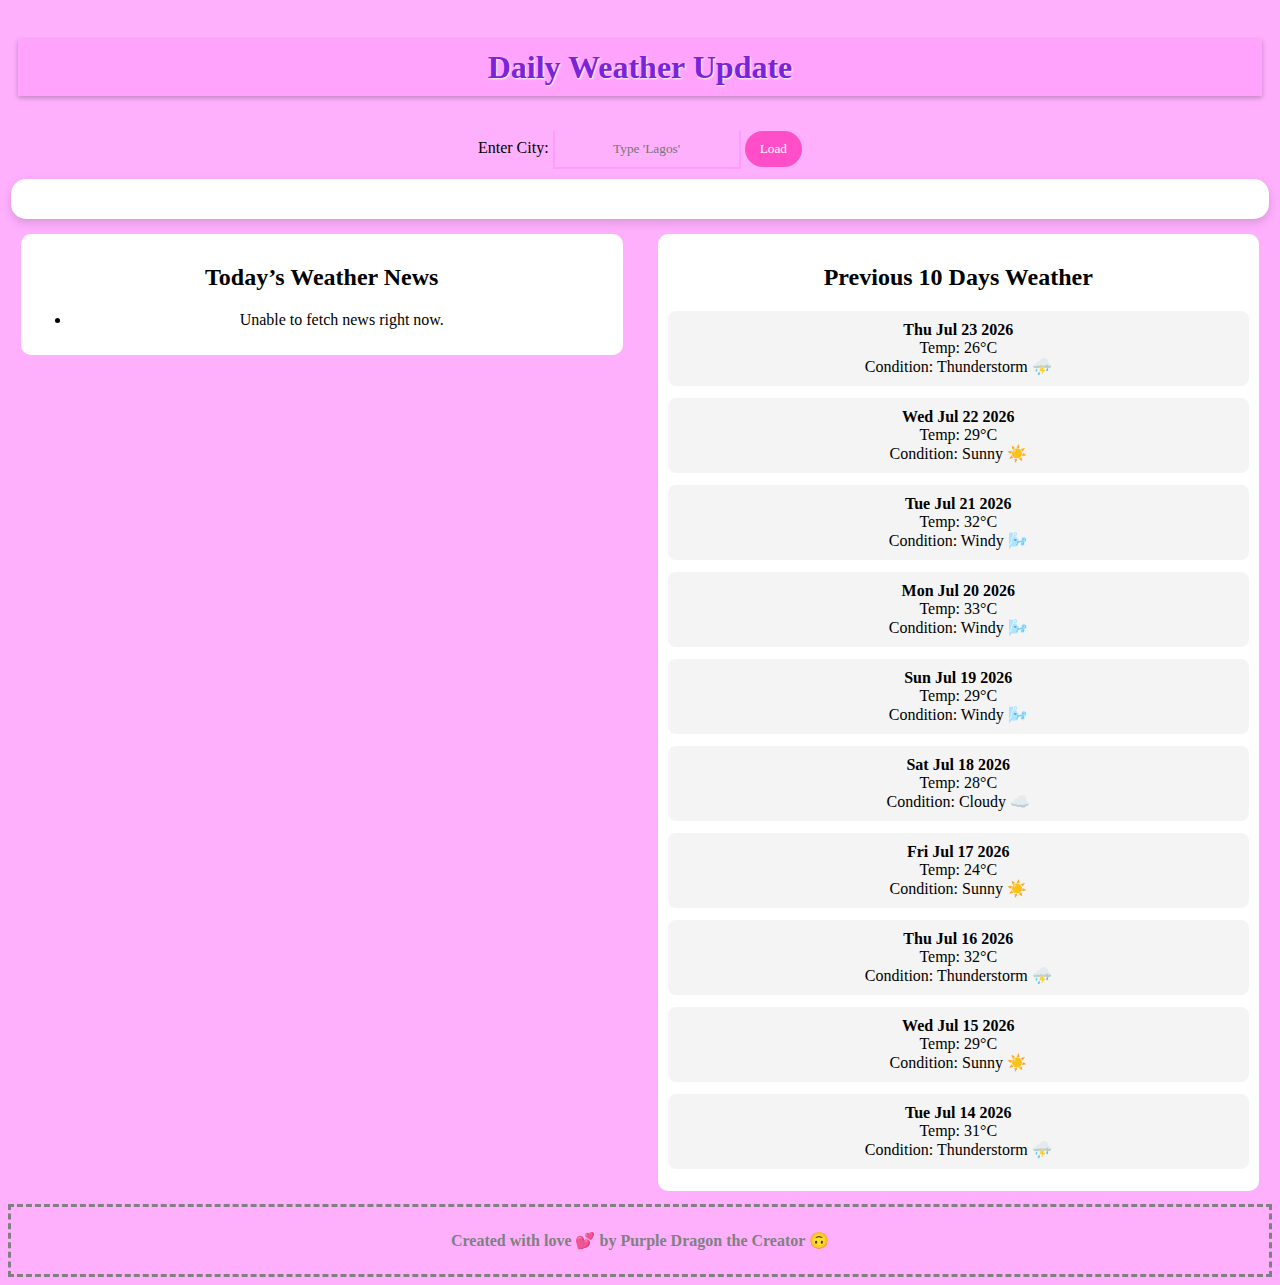
<file: index.html>
<!DOCTYPE html>
<html lang="en">
<head>
    <meta charset="UTF-8">
    <title>Daily Weather</title>
    <meta name="viewport" content="width=device-width, initial-scale=1.0">
    <link rel="stylesheet" href="index.css">
</head>
<body>
    <div class="head">    
        <h1>Daily Weather Update </h1>
    </div>

    <section id="current">
        <label for="cityInput">Enter City:</label>
        <input type="text" id="cityInput" placeholder="Type 'Lagos'" />
        <button id="getWeatherBtn">Load</button>
        <div id="weatherResult"></div>
    </section>

    <section id="content">
        <div class="weather_news">
            <h2>Today’s Weather News</h2>
            <ul id="newsList"></ul>
        </div>

        <div class="previousDays">
            <h2>Previous 10 Days Weather </h2>
            <div id="previous-weather"></div>
        </div>
    </section>

    <footer>
    <h4>Created with love 💕 by Purple Dragon the Creator 🙃</h4>
    </footer>

    <script src="index.js"></script>
</body>
</html>
</file>
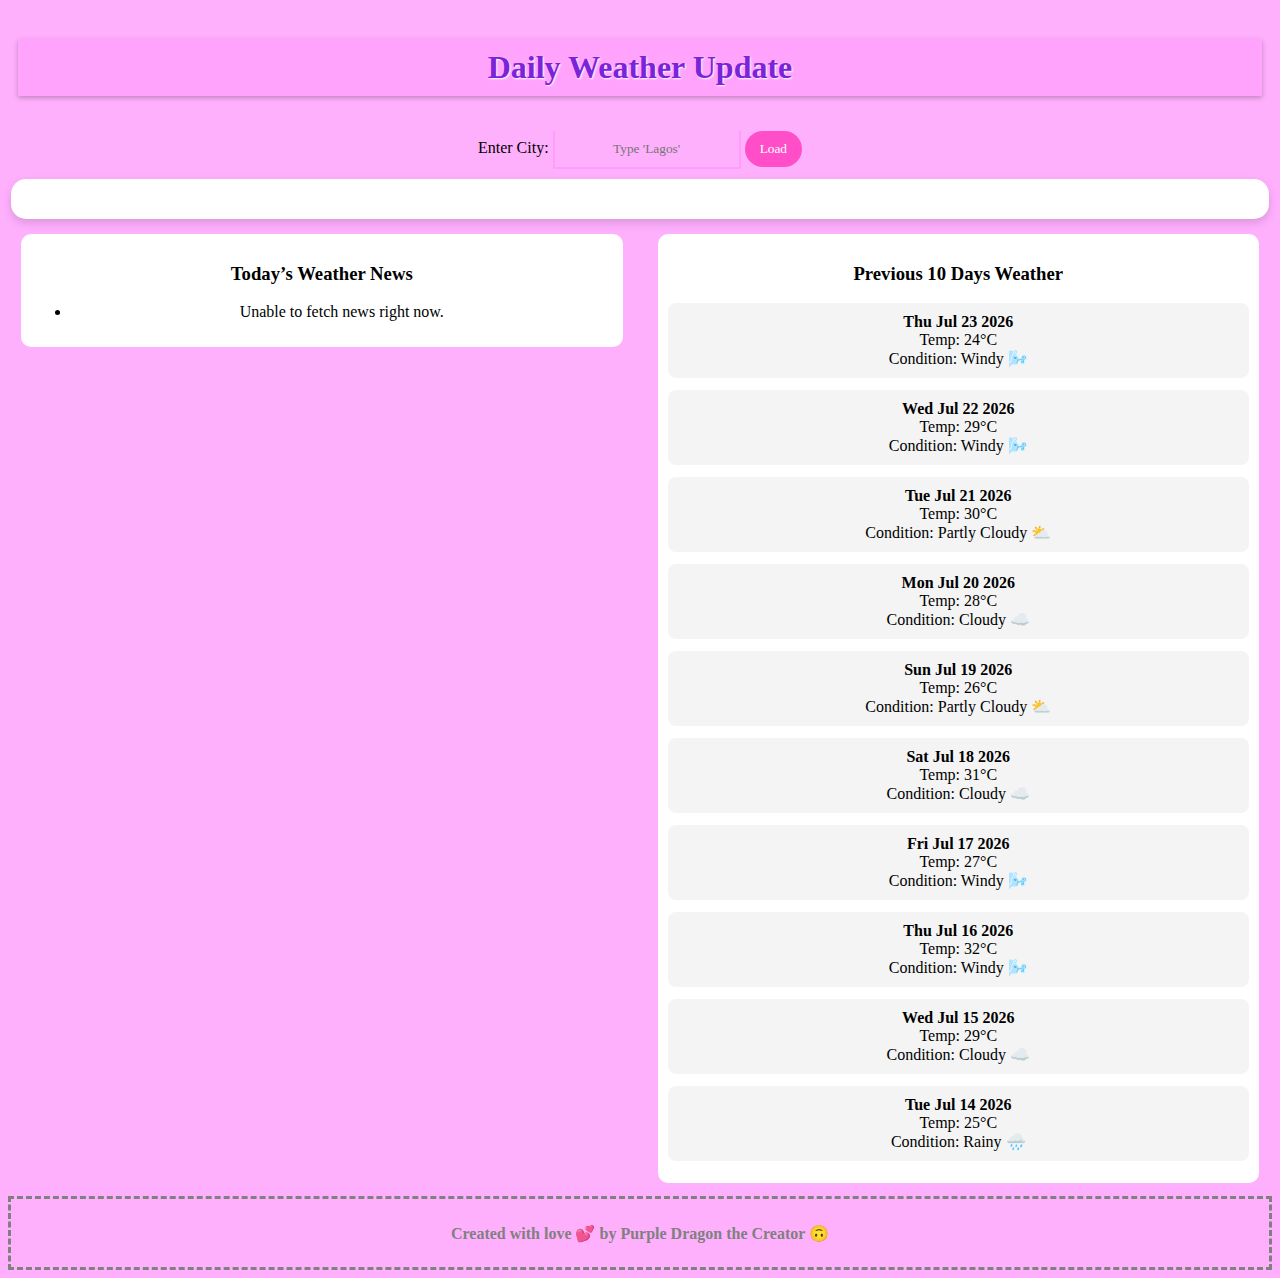
<file: Inde.html>
<!DOCTYPE html>
<html lang="en">
<head>
    <meta charset="UTF-8">
    <title>Daily Weather</title>
    <meta name="viewport" content="width=device-width, initial-scale=1.0">
    <link rel="stylesheet" href="index.css">
</head>
<body>
    <div class="head">    
        <h1>Daily Weather Update </h1>
    </div>

    <section id="current">
        <label for="cityInput">Enter City:</label>
        <input type="text" id="cityInput" placeholder="Type 'Lagos'" />
        <button id="getWeatherBtn">Load</button>
        <div id="weatherResult"></div>
    </section>

    <section id="content">
        <div class="weather_news">
            <h3>Today’s Weather News</h3>
            <ul id="newsList"></ul>
        </div>

        <div class="previousDays">
            <h3>Previous 10 Days Weather</h3>
            <div id="previous-weather"></div>
        </div>
    </section>

    <footer>
    <h4>Created with love 💕 by Purple Dragon the Creator 🙃</h4>
    </footer>

    <script src="index.js"></script>
</body>
</html>
</file>
<file: index.css>
* {
    box-sizing: border-box;
    font-family: Pacifico;
}
body {
    min-height: 100vh;
    background: #ff95fcbe;
}
.head {
    padding: 10px;
    text-align: center;
}
h1 {
    text-align: center;
    color: #7a24d9; 
    text-shadow: 1px 1px 2px #fff;
    top: 0;
    background-color: #ff95fc75;    
    padding: 10px;
    box-shadow: 0 2px 5px rgba(0, 0, 0, 0.25);    
}
section {
    margin: 1px;
    padding: 2px;
    text-align: center;
}
#cityInput{
    decoration : none;
    padding : 10px ;
    text-align :center;    
    border-style : solid;    border-top: 0;
    border-color : #ff95fcbe;
    background : none;
    outline : none ;
}
button {
    color : white;
    background: #ff4ec7;
    padding: 10px 15px ; 
    border :none ;   
    border-radius :25px ;
    
}
#content {
    display: flex;
    gap: 15px;
    flex-wrap: wrap;
    justify-content: center;
}
.weather_news, .previousDays {
    flex: 1;
    min-width: 300px;
    margin: 10px;
    padding: 10px;
    background: white;
    border-radius: 10px;
}
#weatherResult {
    margin-top: 10px;
    background: #fff;
    padding: 20px;
    border-radius: 15px;
    box-shadow: 0 4px 10px rgba(0,0,0,0.15);
    max-width: 300px;
    margin-left: auto;
    margin-right: auto;
    text-align: center;
    font-family: 'Arial', sans-serif;
}
#weatherResult img {
    width: 100px;
    height: 100px;
}
.day-box {
    background: #f4f4f4;
    border-radius: 8px;
    padding: 10px;
    margin-bottom: 12px;
    transition: transform 0.2s ease;
}
.day-box:hover {
    transform: scale(1.02);
    color : #f4f4f4;
    background-color: #ff95fcbe;
}
footer {
    color: gray;
    text-align: center;
    padding: 3px;
    border: dashed gray;
}
footer:hover {
    font-family: 'Pacifico', cursive;
    padding: 3px;
    color: #b361e9e5;
    background-color: black;
    cursor: pointer;
}
@media screen and (min-width: 768px) {
    #content {
        display: flex;
        flex-direction: row;
        align-items: flex-start;
    }

    .left-column {
        flex: 1;
        display: flex;
        flex-direction: column;
        gap: 20px;
    }

    .previousDays {
        flex: 1;
    }

    #weatherResult {
        max-width: 100%;
    }
}
</file>
